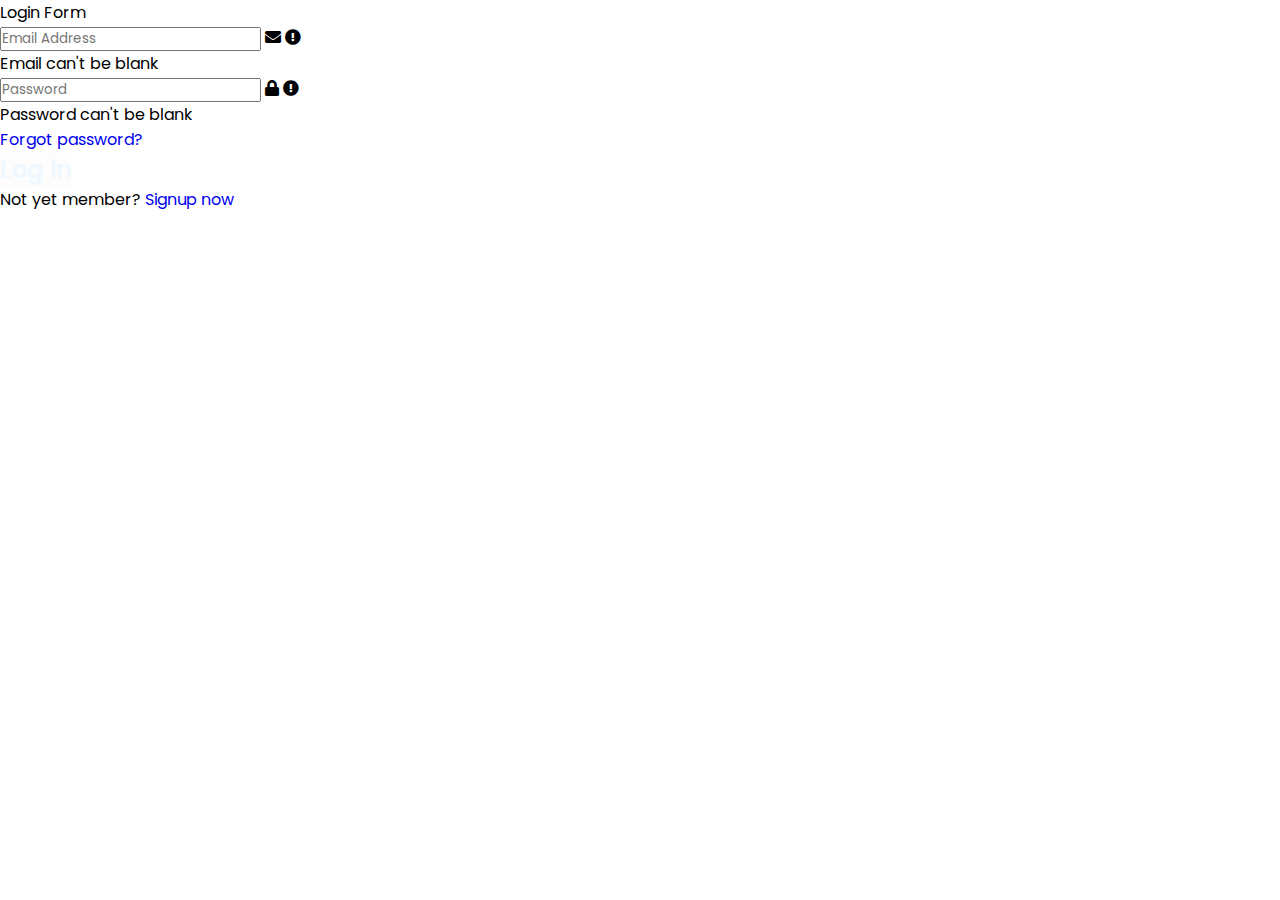
<file: lol index.html>
<!DOCTYPE html>
<html lang="en">
<head>
  <meta charset="UTF-8">
  <meta name="viewport" content="width=device-width, initial-scale=1.0">
  <title>Login Form validation in HTML & CSS | CodingNepal</title>
  <link rel="stylesheet" href="lol.css">
  <link rel="stylesheet" href="https://cdnjs.cloudflare.com/ajax/libs/font-awesome/5.15.3/css/all.min.css"/>
</head>
<body>
  <div class="wrapper">
    <header>Login Form</header>
    <form action="#">
      <div class="field email">
        <div class="input-area">
          <input type="text" placeholder="Email Address">
          <i class="icon fas fa-envelope"></i>
          <i class="error error-icon fas fa-exclamation-circle"></i>
        </div>
        <div class="error error-txt">Email can't be blank</div>
      </div>
      <div class="field password">
        <div class="input-area">
          <input type="password" placeholder="Password">
          <i class="icon fas fa-lock"></i>
          <i class="error error-icon fas fa-exclamation-circle"></i>
        </div>
        <div class="error error-txt">Password can't be blank</div>
      </div>
      <div class="pass-txt"><a href="#">Forgot password?</a></div>
      <button><a href="lol.html" style="color: aliceblue;">Log in</a></button>
    </form>
    <div class="sign-txt">Not yet member? <a href="#">Signup now</a></div>
  </div>
</body>
</html>
</file>
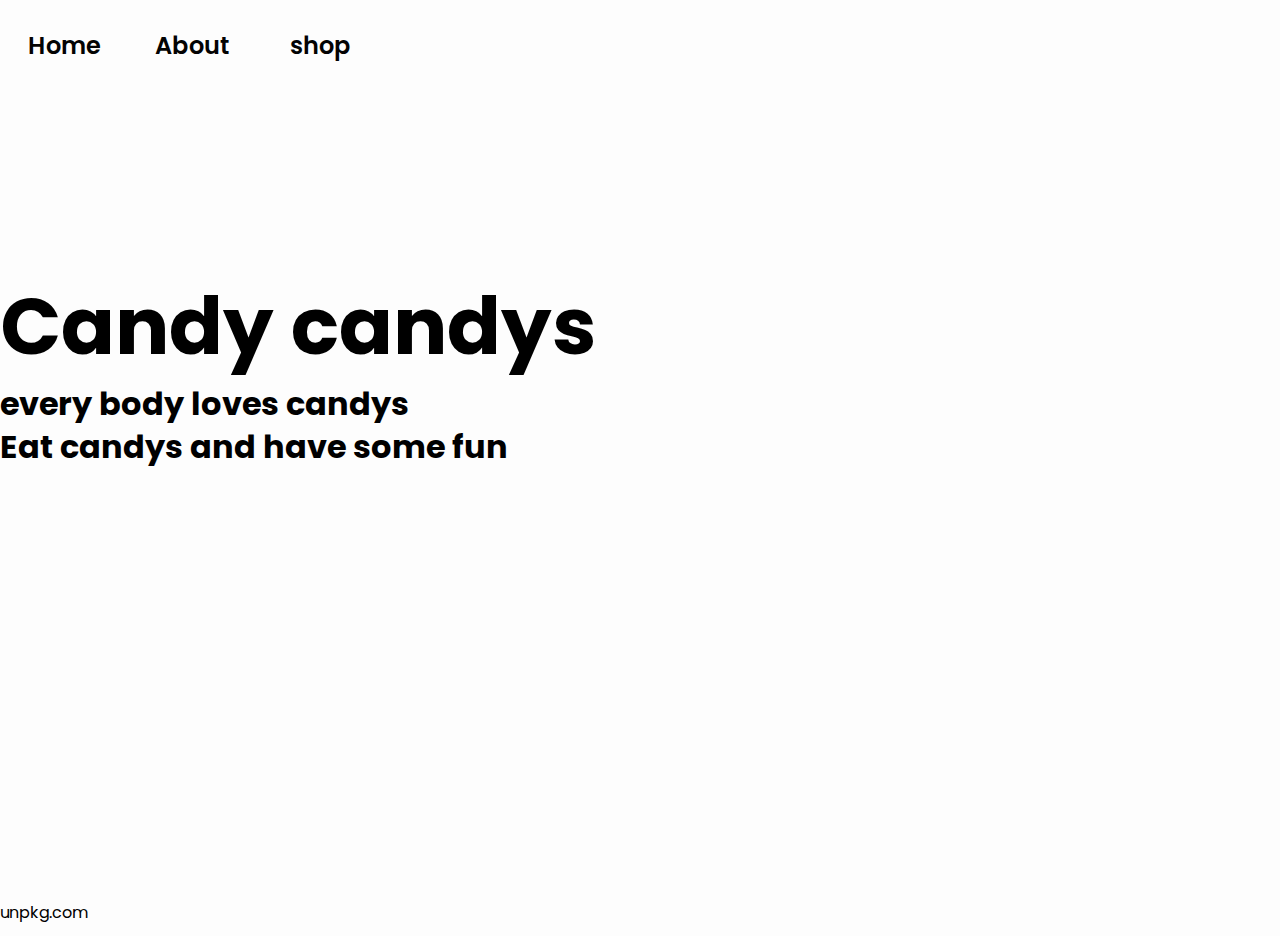
<file: lol.html>
<!DOCTYPE html>
<html lang="en">
<head>
    <meta charset="UTF-8">
    <meta http-equiv="X-UA-Compatible" content="IE=edge">
    <meta name="viewport" content="width=device-width, initial-scale=1.0">
    <title>Home page</title>
    <link rel="stylesheet" href="lol.css">
</head>
<body>
    <section>
        <div class="right">
            <div class="top">
                <div class="home">
                    <button><a href="lol.html">Home</a></button>
                </div>
                <div class="about">
                    <button><a href="about.html">About</a></button>
                </div>
                <div class="store">
                    <button><a href="lol store.html">shop</a></button>
                </div>
            </div>
            <div class="bottom">
                <div class="tag"><h1>Candy candys</h1></div>
                <div class="words"><h1>every body loves candys</h1></div>
                <div class="readmore">
                    <h1>Eat candys and have some fun</h1>
                    <div class="rlogo">
                        <ion-icon name="arrow-forward"></ion-icon>
                    </div>             
                </div>
                <div class="pic"></div>
            </div>
        </div>
    </section>

    <script type="module" src=""></script>
<script nomodule src=""></script>
</body>
</html>
unpkg.com
</file>
<file: lol.css>
@import url('https://fonts.googleapis.com/css2?family=Poppins:wght@500&display=swap');
*{
    margin: 0;
    padding: 0;
    font-family: 'Poppins', sans-serif;
}
section{
    width: 100%;
    height: 100vh;
    background-color: antiquewhite;
    display: flex;
}
a{
    text-decoration: none;
}
.right{
    width: 100%;
    height: 100vh;
    background-color: #fdfdfd;
}
.top{
    width: 100%;
    height: 10%;
    background-color: #fdfdfd;
    display: flex;
}
.home{
    width: 10%;
    height: 100%;
    background-color: #fdfdfd;
    display: flex;
    justify-content: center;
    align-items: center;
}
.home  :hover{
    text-decoration: underline;
}
.hlogo{
    width: 15%;
    height: 100%;
    font-size: 1.9em;
    background-color: #fdfdfd;
    display: flex;
    justify-content: center;
    align-items: center;
} 
.about{
    width: 10%;
    height: 100%;
    background-color: #fdfdfd;
    display: flex;
    justify-content: center;
    align-items: center;
}
.about  :hover{
    text-decoration: underline;
}
.alogo{
    width: 15%;
    height: 100%;
    font-size: 1.9em;
    background-color: #fdfdfd;
    display: flex;
    justify-content: center;
    align-items: center;
}
.store{
    width: 10%;
    height: 100%;
    background-color: #fdfdfd;
    display: flex;
    justify-content: center;
    align-items: center;
}
.store  :hover{
    text-decoration: underline;
}
.slogo{
    width: 10%;
    height: 100%;
    font-size: 1.9em;
    background-color: #fdfdfd;
    display: flex;
    justify-content: center;
    align-items: center;
}
.bottom{
    width: 100%;
    height: 94%;
    background-color: #fdfdfd;
}
.tag{
    width: 100%;
    height: 35%;
    background-color: #fdfdfd;
    display: flex;
    justify-content: flex-start;
    align-items: end;
}
.tag h1{
    font-size: 5em;
}
.words{
    width: 100%;
    height: 5%;
    background-color: #fdfdfd;
    display: flex;
    justify-content: flex-start;
    align-items: end;
}
.readmore{
    width: 100%;
    height: 5%;
    background-color :#fdfdfd;
    display: flex;
    justify-content: flex-start;
    align-items: end;
}
.rlogo{
    background-color: #fdfdfd;
    font-size: 1.9em;
}
.readmore :hover{
    text-decoration: underline;
}
.pic{
    width: 100%;
    height: 55%;
    background-color: #fdfdfd;
    background: url(https://bulkcandystore.com/product_images/uploaded_images/candy.png);
}
button{
    background-color:  #fdfdfd;
    border: none;
    outline: none;
    cursor: pointer;
    font-size: 1.5em;
    font-weight: 600;
}
button a{
    color: #030303;
}
li{
    color: #fdfdfd;
}
button  :hover{
    text-decoration: underline;
}
</file>
